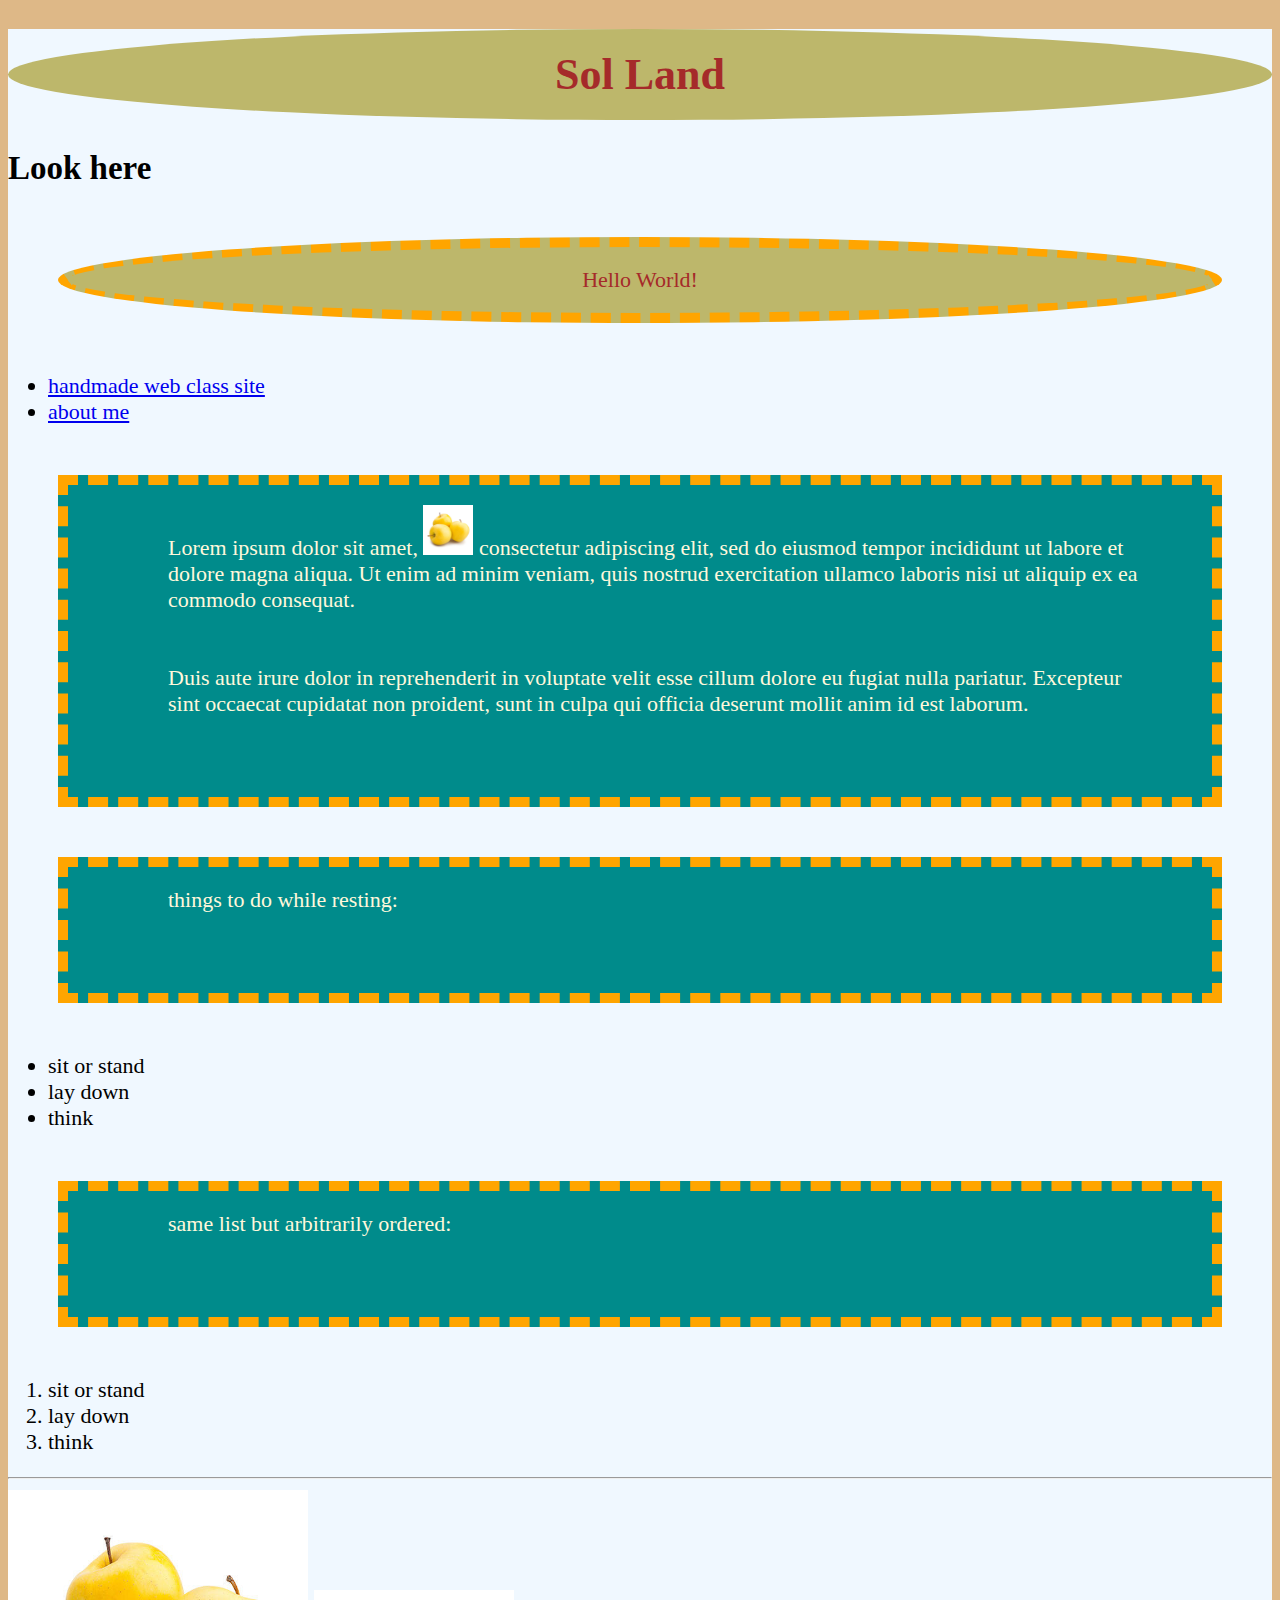
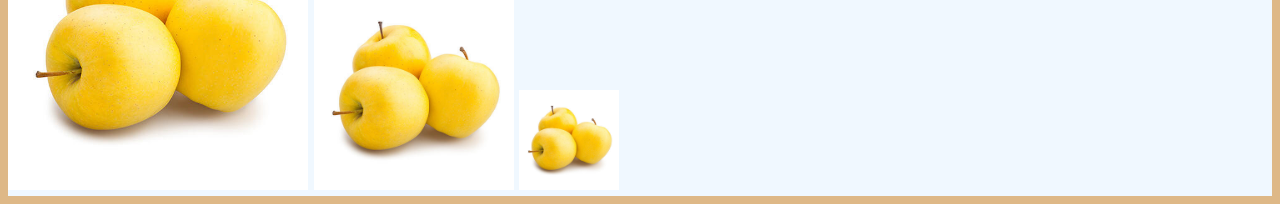
<file: first-website/index.html>
<!doctype html>
<html>
    <head>
        <title>my first website</title>
        <link rel="stylesheet" href="assets/main.css">
    </head>
    <body>
        <h1 class="special centered-text">Sol Land</h1>
        <h2>Look here</h2>

        <p class="special centered-text">Hello World!</p>

        <ul>
            <li><a href='https://handmade-web.net/spring26/index.html'>handmade web class site</a></li>
            <li><a href='pages/about.html'>about me</a></li>
        </ul>

        <!-- ctrl+fwd slash is a shortcut for comments, press at the beginning of a line and that line will be commented out -->
        <!-- the browser will ignore any extra spaces or line breaks by default -->

        <p>Lorem ipsum dolor sit amet, <img src='Apples_Golden_Delicious_Hero.jpg' alt='three golden delicious apples placed next to each other' width='50'> consectetur adipiscing elit, sed do eiusmod tempor incididunt ut labore et dolore magna aliqua. Ut enim ad minim veniam, quis nostrud exercitation ullamco laboris nisi ut aliquip ex ea commodo consequat. 
        <br>
        <br>
        <br>
        Duis aute irure dolor in reprehenderit in voluptate velit esse cillum dolore eu fugiat nulla pariatur. Excepteur sint occaecat cupidatat non proident, sunt in culpa qui officia deserunt mollit anim id est laborum.</p>

        <p>things to do while resting:</p>
        <ul>
            <li>sit or stand</li>
            <li>lay down</li>
            <li>think</li>
        </ul>

        <p>same list but arbitrarily ordered:</p>
        <ol>
            <li>sit or stand</li>
            <li>lay down</li>
            <li>think</li>
        </ol>

        <!-- horizontal line that breaks contents up -->
        <hr>

        <!-- pick either width or height, width is best -->
        <img src='assets/Apples_Golden_Delicious_Hero.jpg' alt='three golden delicious apples placed next to each other' width='300'>
        <img src='assets/Apples_Golden_Delicious_Hero.jpg' alt='three golden delicious apples placed next to each other' width='200'> 
        <img src='assets/Apples_Golden_Delicious_Hero.jpg' alt='three golden delicious apples placed next to each other' width='100'> 
    </body>
</html>
</file>
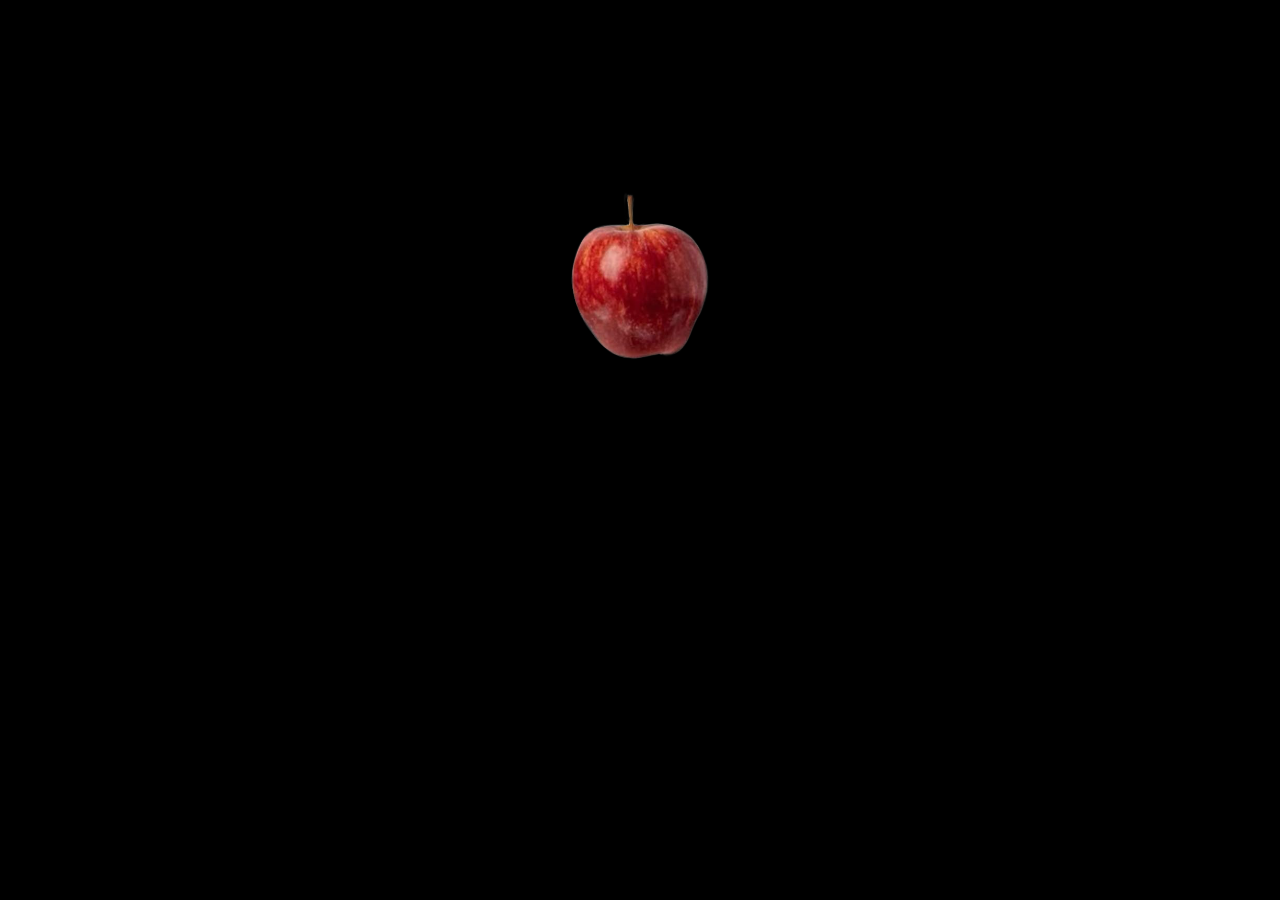
<file: passion/index.html>
<!doctype html>
<html>
    <head>
        <title>passion</title>
        <link rel="stylesheet" href="style.css">
    </head>
    <body>
        <br>
        <br>
        <br>
        <br>
        <br>
        <br>
        <br>
        <br>
        <br>
        <br>
        <a href="step1.html"><img src="../passion/images/whole.PNG" alt="a whole red apple" width="150" style="text-align: center;"></a>
    </body>
</html>

 <!-- readings, journal entry -->
</file>
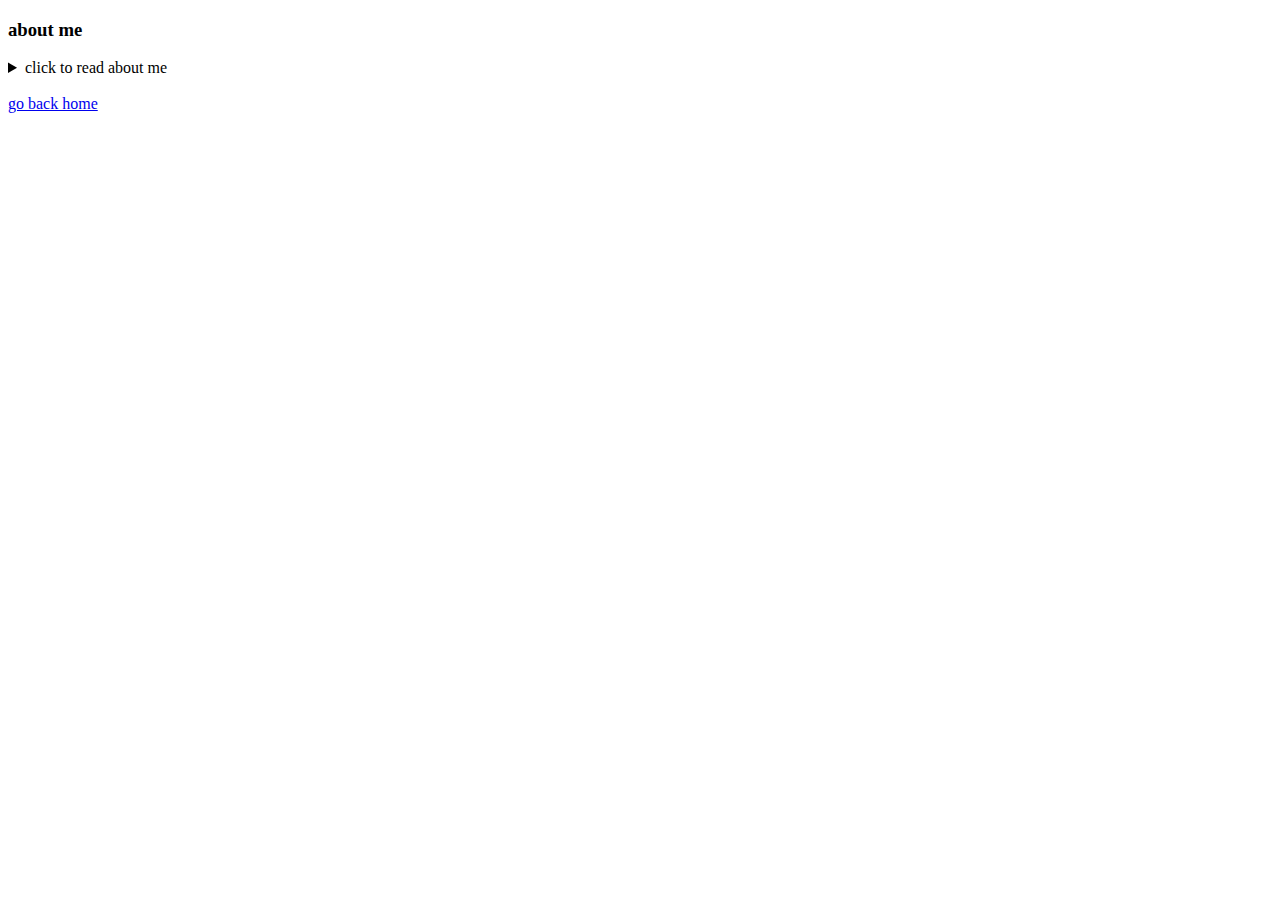
<file: first-website/about.html>
<!doctype html>
<html>
    <head>
        <title>about me</title>
    </head>
    <body>
        <h3>about me</h3>
         <details>
         <summary>click to read about me</summary>
        <p>hi, i'm sol and this is my about page</p>
        </details> 
        <br>
        <a href='index.html'>go back home</a>
    </body>
</html>
</file>
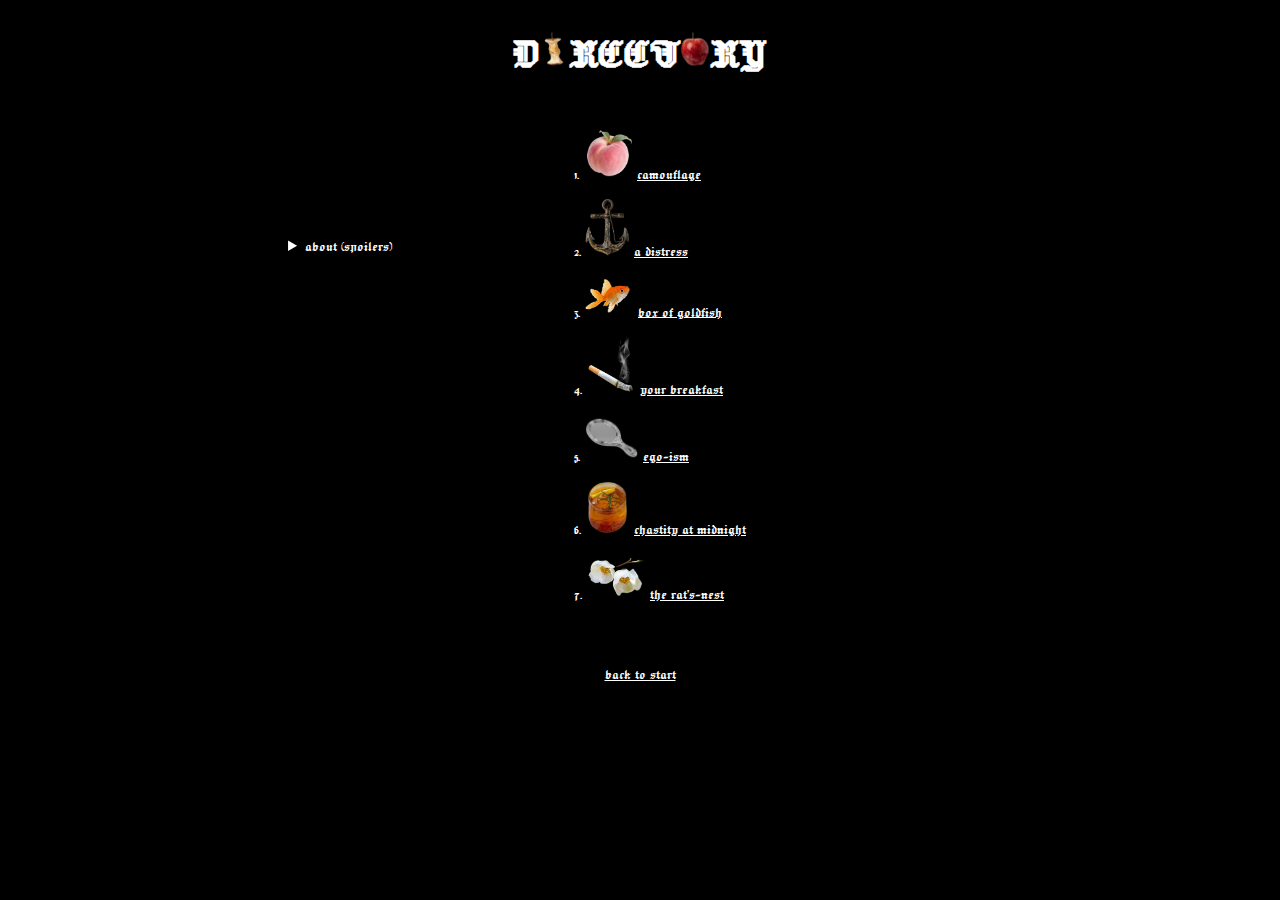
<file: passion/landing.html>
<!doctype html>
<html>
    <head>
        <title>passion</title>
        <link rel="shortcut icon" type="image/png" href="images/favicon.png">
        <style>
            a {
                color: white;
            }
            body {
                background-color: black;
                color: white;
                text-align: center;
                list-style-position: inside;
                font-family: Jacquard24;


            }

            @font-face {
                font-family: Jacquard24;
                src: url(Jacquard24-Regular.ttf);
            }

            h1 {
                font-size: 46px;
            }

            /* .infobox1 {
                position: absolute;
                left: 400px;
            } */
            .pos {
                position: absolute;
                right: 300px;
                top: 130px;
            }

            .pos2 {
                position: absolute;
                left: 300px;
                top: 50px;
            }

            ol {
                margin: 5px 0 0 0;
            }

        /* *** ADD THIS CLASS TO DETAILS TO CENTER IT */
            .deetstoggle {
                position: relative;
            }

        /* ^^^ only use these for instances with wide text areas vvv */ 

        /* *** ADD THIS CLASS IN A DIV AROUND CONTENTS OF DETAILS TO CENTER IT */
            .centerdeets {
                position: absolute;
                width: max-content;
                transform: translateX(-50%);
                left: 50%;
            }

        /* invisible scrollbar */
            .scroll-color {
                scrollbar-color: black black;
            }

            ol.centered {
                display: inline-block;
                text-align: left;
            }

        </style>
    </head>
    <body>
        <h1>D<img src='../passion/images/core.PNG' width='30'>RECT<img src='../passion/images/whole.PNG' width='30'>RY</h1>

        <details class="pos deetstoggle">
            <summary>about (spoilers)
            </summary>
            <div class="centerdeets scroll-color"><p style="height: 150px; width: 280px; overflow: auto;">one of my biggest pastimes is listening to music; my favorite genres are rock, r&b, jazz, and any combination of the former. i especially like a japanese artist named ringo sheena, along with her band tokyo incidents. <br><br> she has music in japanese, english, french, spanish, and portuguese-- it's hard (in a good way) to put a name or genre to what she does. i have seen her stylistic choices & reputation compared to bjork, who she has said she is inspired by. <br><br> on the right are a few of my personal favorites from her & her band, with music videos if i could find them. "camouflage" and "a distress" are some of my absolute favorites.</p>
            </div></details>
            
        <ol class="centered">
            <li><img src='images/peach.png' width='50'> <a href="https://youtu.be/9A2-4bTYOC8?si=qKRW-fR42Xh96W6B">camouflage</a></li> <br>
            <!-- <li><img src='images/fish3.PNG' width='50'> <a href='fish.html'>box of goldfish</a></li> <br> -->
            <li><img src='images/shipwreck.png' width='45'> <a href="https://youtu.be/YPGupG0ZgVM?si=Okee44sApk63QxMY">a distress</a></li> <br>
            <li><img src='images/fish3.PNG' width='50'> <a href="https://youtu.be/IZG3iN22U-I?si=Eqt6ddLa7cLJcOhE">box of goldfish</a></li> <br>
            <li><img src='images/cig.png' width='50'> <a href="https://youtu.be/b7x0cYEBTZQ?si=BSlNg2o2JuZhfGJR">your breakfast</a></li> <br>
            <li><img src='images/mirror.png' width='55'> <a href="https://youtu.be/b0ZndbczwGg?si=CNyjkIVEiy_AwtoH">ego-ism</a></li> <br>
            <li><img src='images/cassis.png' width='45'> <a href="https://youtu.be/yU66LgmTgPE?si=8jPVEIVwcVoDriHQ">chastity at midnight</a></li> <br>
            <li><img src='images/sal.png' width='60'> <a href="https://youtu.be/TlgDgNDSZYE?si=sz79fPZmDpYmBSu-">the rat's-nest</a></li>
        </ol>
        <br>
        <br>
        <br>
        <br>
        <br>
        <a href="index.html">back to start</a>

    </body>
</html>
</file>
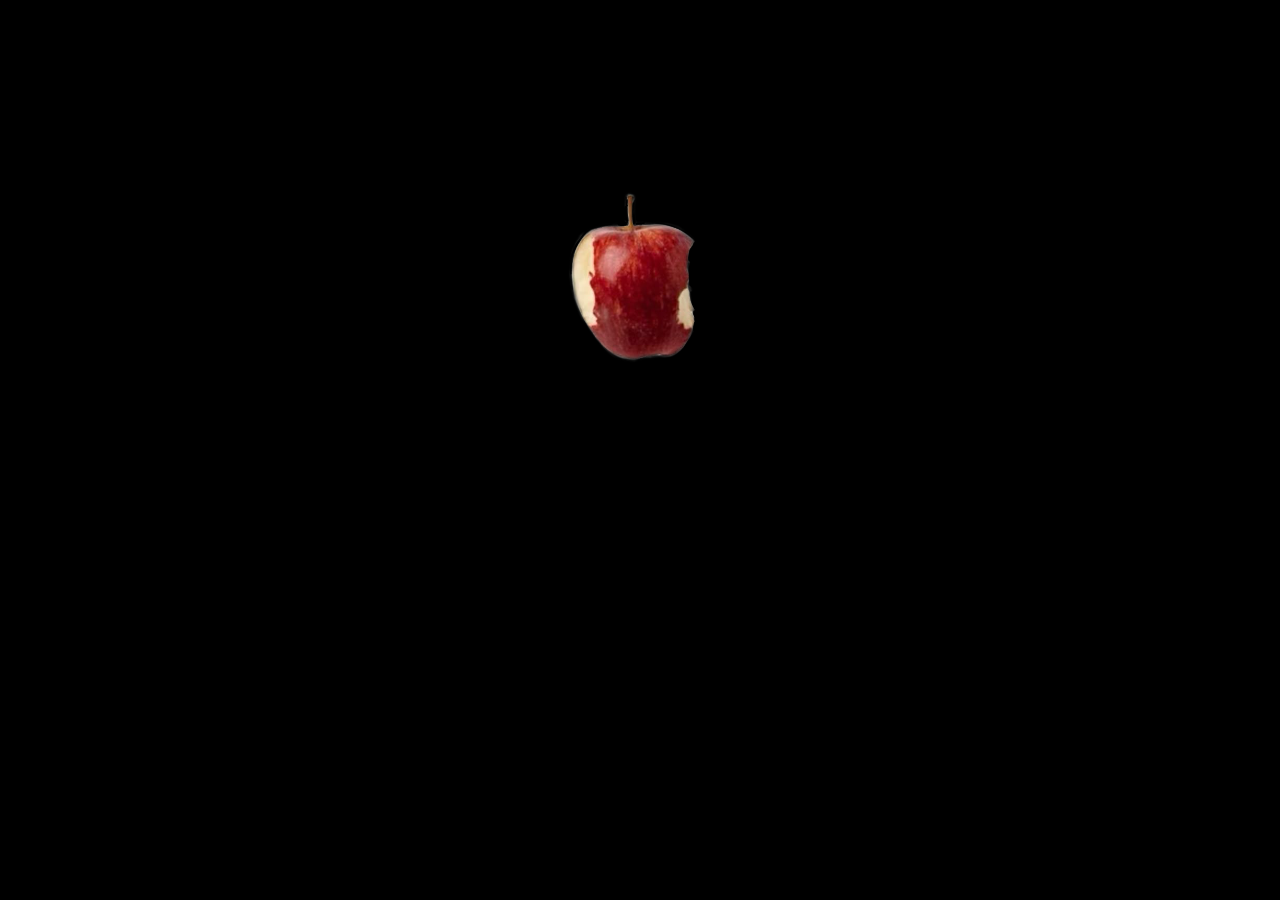
<file: passion/step1.html>
<!doctype html>
<html>
    <head>
        <title>passion</title>
        <link rel="stylesheet" href="style.css">
        <link rel="shortcut icon" type="image/png" href="images/favicon.png">
    </head>
    <body>
        <br>
        <br>
        <br>
        <br>
        <br>
        <br>
        <br>
        <br>
        <br>
        <br>
        <a href="step2.html"><img src="../passion/images/bite1.PNG" alt="a red apple with a bite in it" width="150"></a>
    </body>
</html>
</file>
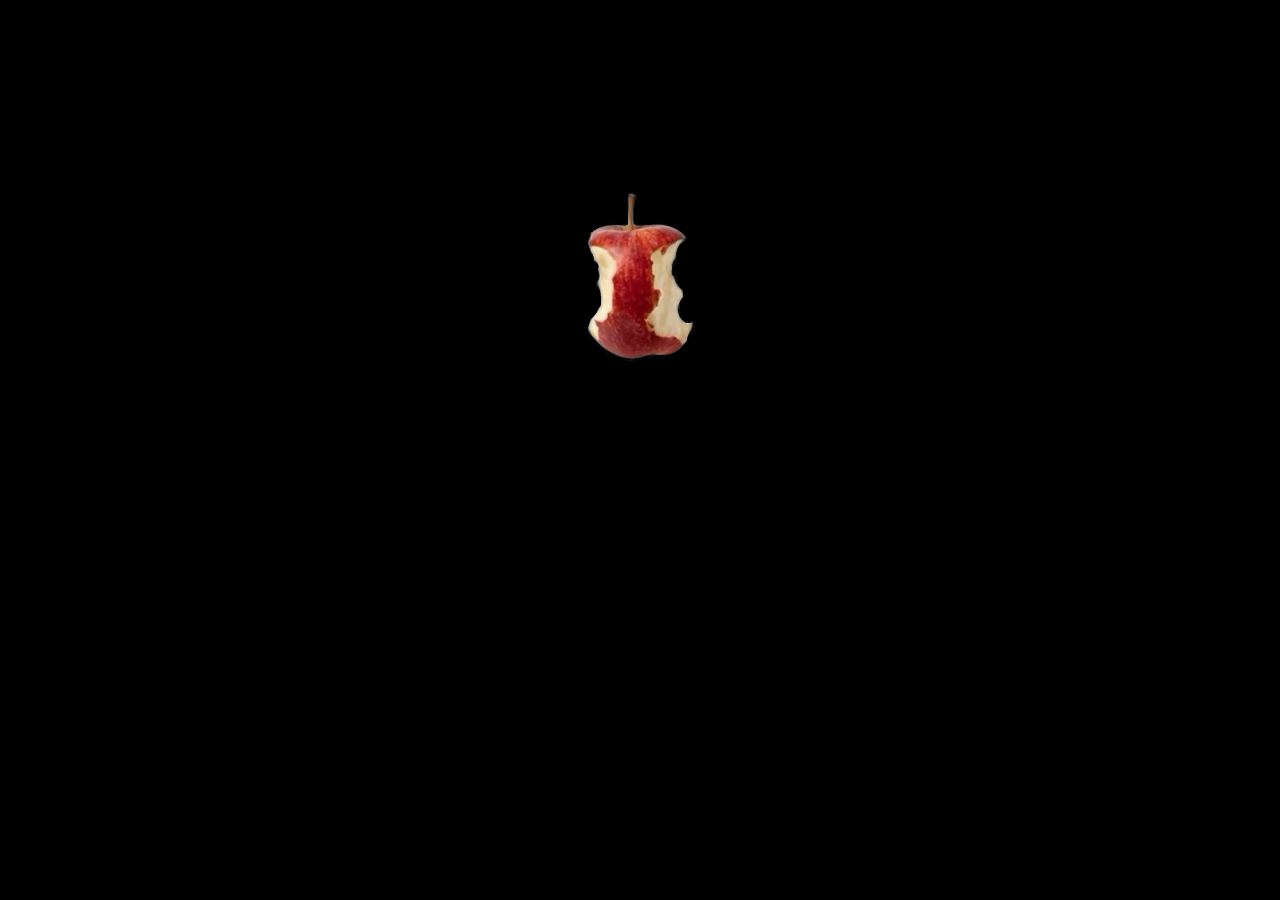
<file: passion/step2.html>
<!doctype html>
<html>
    <head>
        <title>passion</title>
        <link rel="shortcut icon" type="image/png" href="images/favicon.png">
        <link rel="stylesheet" href="style.css">
    </head>
    <body>
        <br>
        <br>
        <br>
        <br>
        <br>
        <br>
        <br>
        <br>
        <br>
        <br>
        <a href="step3.html"><img src="../passion/images/bite2.PNG" alt="a whole red apple" width="150"></a>
    </body>
</html>
</file>
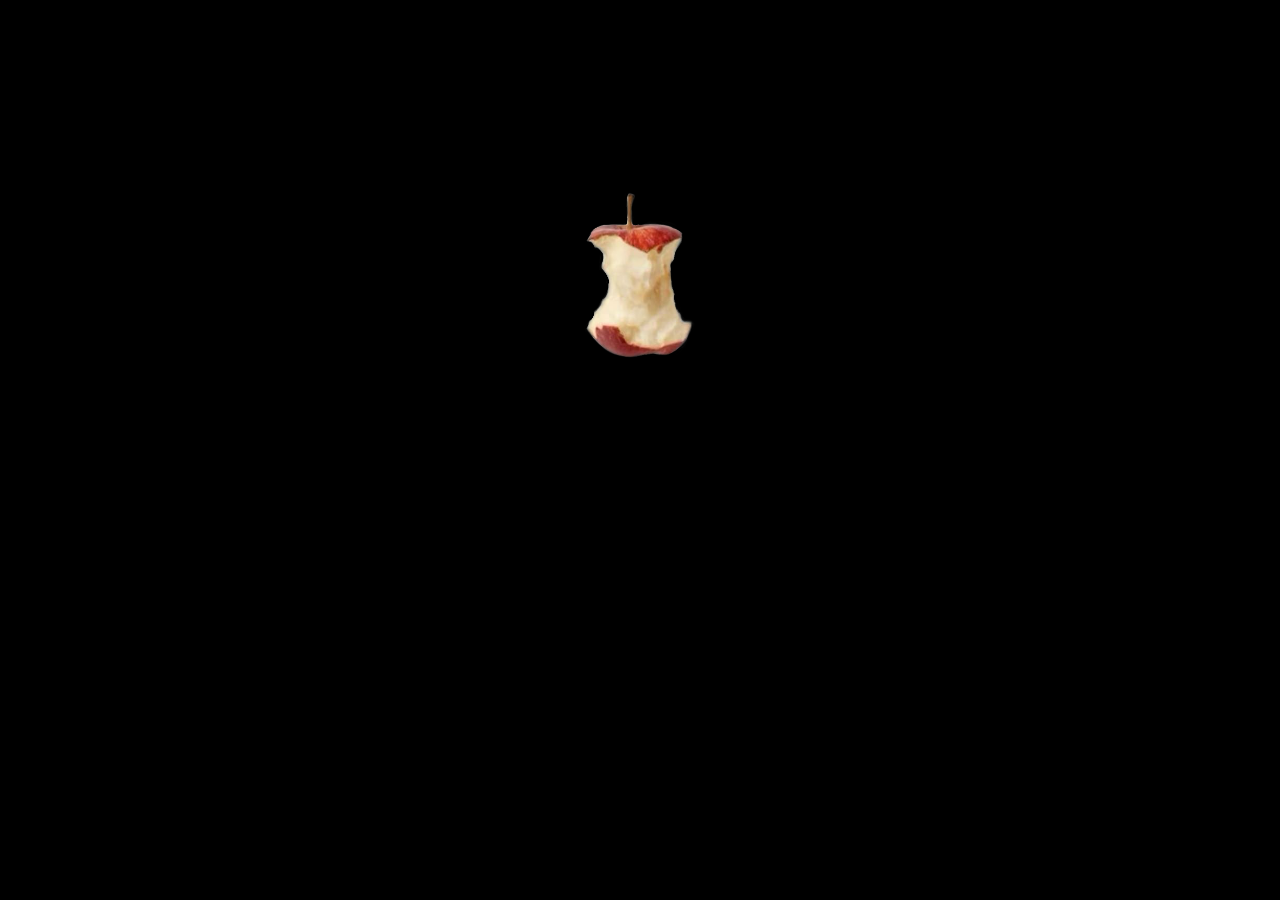
<file: passion/step3.html>
<!doctype html>
<html>
    <head>
        <title>passion</title>
        <link rel="shortcut icon" type="image/png" href="images/favicon.png">
        <link rel="stylesheet" href="style.css">
    </head>
    <body>
        <br>
        <br>
        <br>
        <br>
        <br>
        <br>
        <br>
        <br>
        <br>
        <br>
        <a href="finalstep.html"><img src="../passion/images/bite3.PNG" alt="a whole red apple" width="150"></a>
    </body>
</html>
</file>
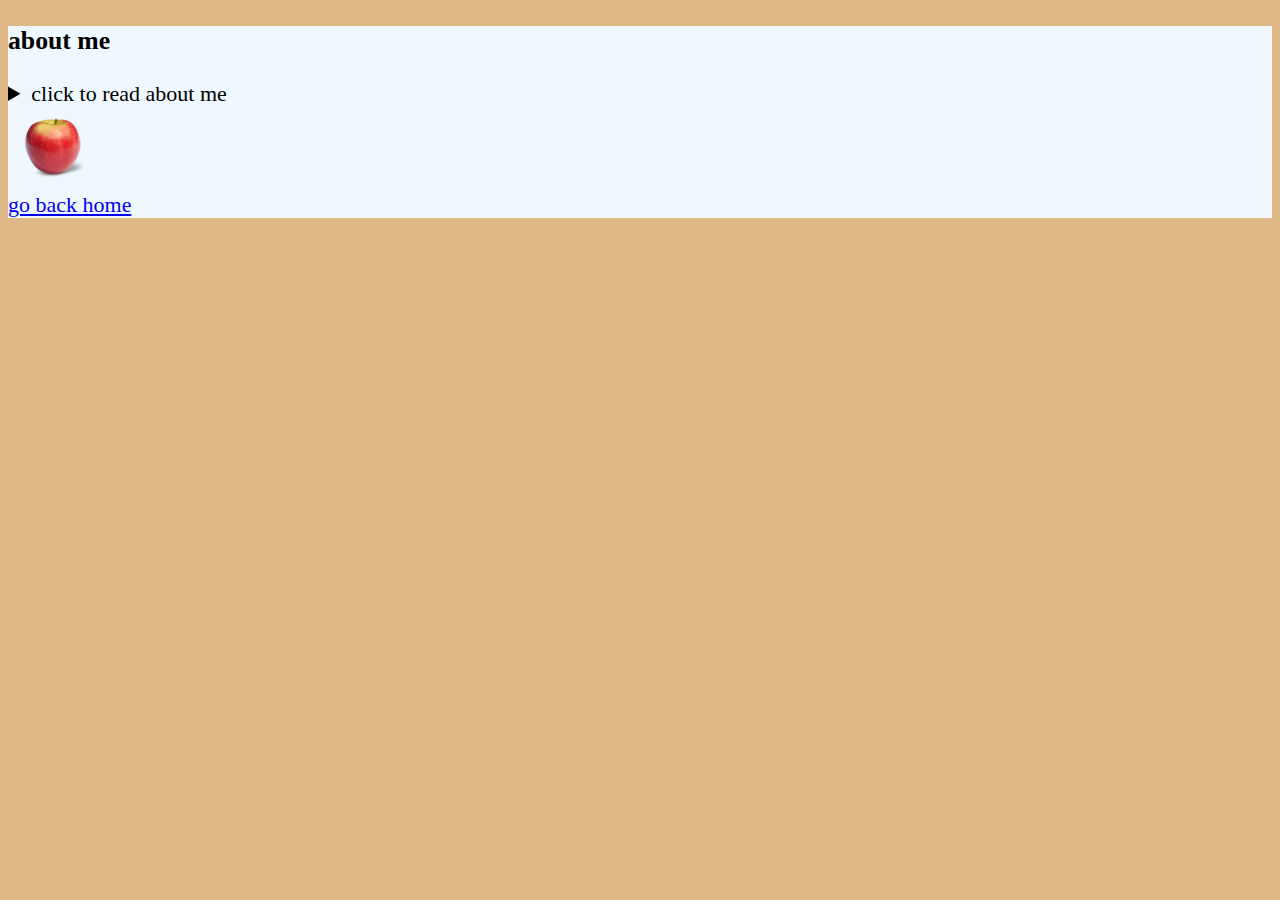
<file: first-website/pages/about.html>
<!doctype html>
<html>
    <head>
        <title>about me</title>
        <link rel="stylesheet" href="../assets/main.css">
    </head>
    <body>
        <h3>about me</h3>
         <details>
         <summary>click to read about me</summary>
        <p>hi, i'm sol and this is my about page</p>
        </details>
        <img src="../assets/SnapdragonNEW.png" width="100"> 
        <br>
        <a href='../index.html'>go back home</a>
    </body>
</html>

<!-- using ../ goes one folder back -->
</file>
<file: first-website/assets/main.css>
body {
    background-color:aliceblue;
    font-size: 22px;
}

html {
    background-color:burlywood;
}

p {
    background-color: darkcyan;
    color: cornsilk;
    border: dashed 10px orange;
    /* text-align: center; */
    /* width: 700px; */
    /* internal spacing */
    padding: 20px 60px 80px 100px;
    /* external spacing */
    margin: 50px;
}

.centered-text {
    text-align: center;
    padding: 20px;
}

.special {
    background-color: darkkhaki;
    color: brown;
    border-radius: 100%;
}
</file>
<file: passion/style.css>
body{
    background-color: black;
    }

img {
    display: block;
    margin-left: auto;
    margin-right: auto;
    }
</file>
